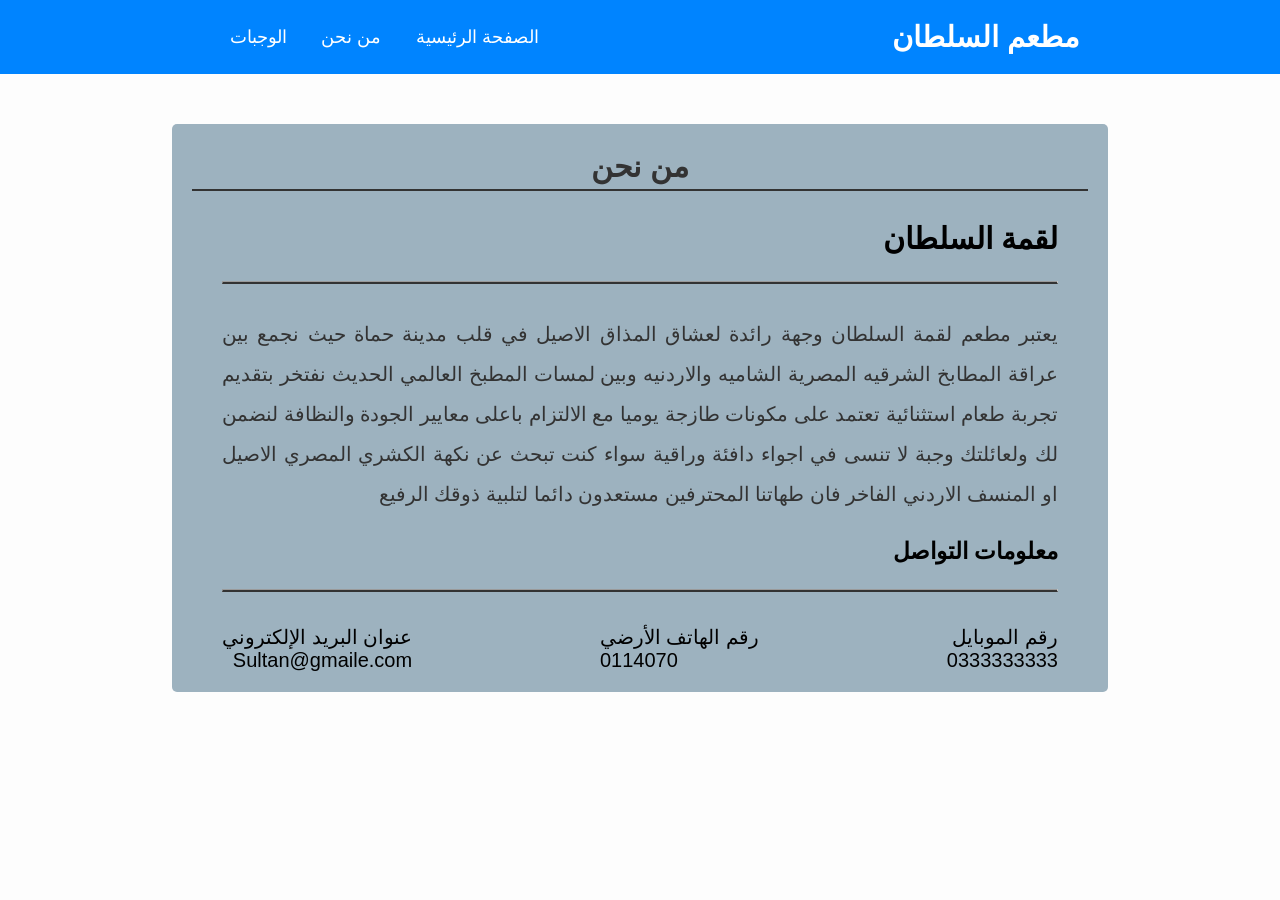
<file: aboutus.html>
<!DOCTYPE html>
<html>

<head>
    <meta charset="UTF-8">

    <head>
        <meta charset="UTF-8">
        <title>مطعم السلطان</title>
        <link rel="stylesheet" href="style.css">
    </head>

<body>
    <header>
        <div class="container">
            <a href="#" class="logo">مطعم السلطان</a>
            <nav class="information">
                <a href="index.html">الصفحة الرئيسية</a>
                <a href="aboutus.html">من نحن</a>
                <a href="meals.html">الوجبات </a>
            </nav>
        </div>
    </header>

    <div class="aboutus">
        <h1 class="aboutus-title">من نحن</h1>
        <div class="aboutus-body">
            <h2> لقمة السلطان</h2>
            <hr style="border-bottom: 2px solid #333;">

            <p>يعتبر مطعم لقمة السلطان وجهة رائدة لعشاق المذاق الاصيل في قلب مدينة حماة حيث نجمع بين عراقة المطابخ
                الشرقيه المصرية الشاميه والاردنيه وبين لمسات المطبخ العالمي الحديث نفتخر بتقديم تجربة طعام استثنائية
                تعتمد على مكونات طازجة يوميا مع الالتزام باعلى معايير الجودة والنظافة لنضمن لك ولعائلتك وجبة لا تنسى في
                اجواء دافئة وراقية سواء كنت تبحث عن نكهة الكشري المصري الاصيل او المنسف الاردني الفاخر فان طهاتنا
                المحترفين مستعدون دائما لتلبية ذوقك الرفيع </p>

            <h3>معلومات التواصل</h3>
            <hr style="border-bottom: 2px solid #333;"><br>

            <div class="contact-info-body">
                <div class="">
                    <div> رقم الموبايل </div>
                    <div dir="ltr">0333333333</div>
                </div>
                <div class="">
                    <div>رقم الهاتف الأرضي </div>
                    <div dir="ltr">0114070</div>
                </div>
                <div class="">
                    <div>عنوان البريد الإلكتروني </div>
                    <div dir="rtl">Sultan@gmaile.com</div>
                </div>
            </div>

        </div>
    </div>
    </div>

</body>

</html>
</file>
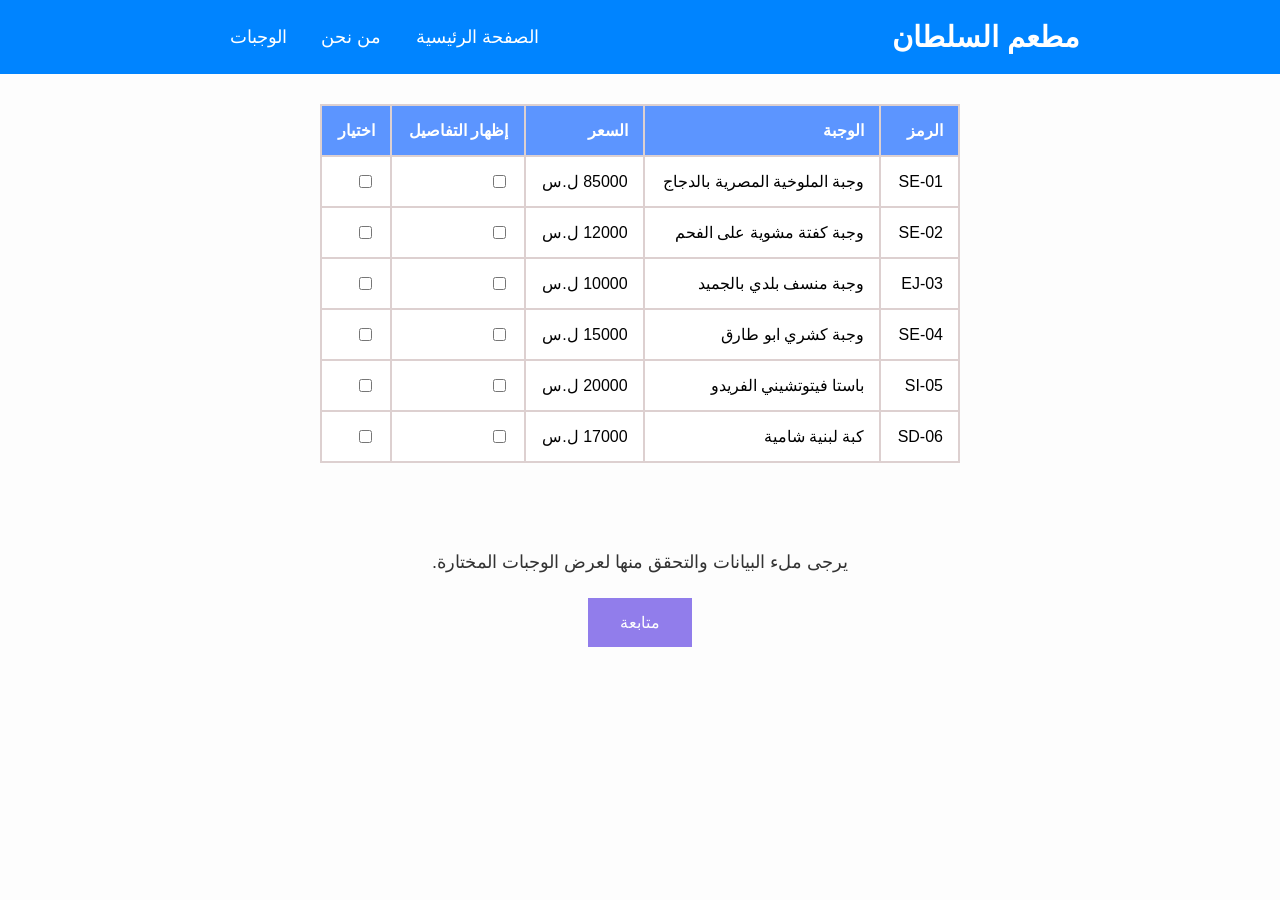
<file: meals.html>
<html>

<head>
    <meta charset="UTF-8">
    <title>مطعم السلطان</title>
    <link rel="stylesheet" href="style.css">
</head>

    
<body>
    <header>
        <div class="container">
            <a href="#" class="logo">مطعم السلطان</a>
            <nav class="information">
                <a href="index.html">الصفحة الرئيسية</a>
                <a href="aboutus.html">من نحن</a>
                <a href="meals.html">الوجبات </a>
            </nav>
        </div>
    </header>
    <center>
        <table>
            <tr>
                <th>الرمز</th>
                <th>الوجبة</th>
                <th>السعر</th>
                <th>إظهار التفاصيل</th>
                <th>اختيار</th>
            </tr>
            <tr>
                <td>SE-01</td>
                <td>وجبة الملوخية المصرية بالدجاج</td>
                <td>85000 ل.س</td>
                <td><input type="checkbox" id="showd1" name="showd"></td>
                <td><input type="checkbox" class="meal-select" data-code="SE-01" data-name="وجبة الملوخية المصرية بالدجاج" data-price="85000 ل.س"></td>
            </tr>
            <tr style="display: none;">
                <td colspan="5">
                    <center><img src="pictures/1.jpg" height="300" width="300"></center>
                    <p style="text-align: right;">
                        <b>تصنيف الطعام:</b> وجبات رئيسية<br>
                        <b>المطبخ:</b> المطبخ المصري<br>
                        <b>المكونات:</b> اوراق ملوخية طازجة ومفرومة ناعما دجاجة كاملة مسلوقة مرق دجاج غني بالمطيبات ورق غار وبصل ارز شعيرية مفلفل وخبز بلدي محمص<br>
                        <b>الصلصة:</b> طشة مصرية أصيلة تتكون من ثوم مهروس ناعم كزبرة يابسة مطحونة وسمن بلدي طبيعي يتم قليها حتى تصبح ذهبية وتوضع فوق الملوخية
                    </p>
                </td>
            </tr>
            <tr>
                <td>SE-02</td>
                <td>وجبة كفتة مشوية على الفحم</td>
                <td>12000 ل.س</td>
                <td><input type="checkbox" id="showd2" name="showd"></td>
                <td><input type="checkbox" class="meal-select" data-code="SE-02" data-name="وجبة كفتة مشوية على الفحم" data-price="12000 ل.س"></td>
            </tr>
            <tr style="display: none;">
                <td colspan="5">
                    <center><img src="pictures/2.jpg" height="300" width="300"></center>
                    <p style="text-align: right;">
                        <b>تصنيف الطعام:</b> مشويات ولحوم<br>
                        <b>المطبخ:</b> المطبخ المصري<br>
                        <b>المكونات:</b> لحم ضأن وبقر مفروم بنسبة دسم قليلة بصل مصفى من الماء بقدونس مفروم بهارات الكفتة المصرية وتقدم مع ارز بسمتي أصفر وخضراوات مشوية<br>
                        <b>الصلصة:</b> صلصة الطحينة البيضاء المصنوعة من طحينة السمسم خل تفاح عصير ليمون كمون وشطة حمراء
                    </p>
                </td>
            </tr>
            <tr>
                <td>EJ-03</td>
                <td>وجبة منسف بلدي بالجميد</td>
                <td>10000 ل.س</td>
                <td><input type="checkbox" id="showd3" name="showd"></td>
                <td><input type="checkbox" class="meal-select" data-code="EJ-03" data-name="وجبة منسف بلدي بالجميد" data-price="10000 ل.س"></td>
            </tr>
            <tr style="display: none;">
                <td colspan="5">
                    <center><img src="pictures/3.jpg" height="300" width="300"></center>
                    <p style="text-align: right;">
                        <b>تصنيف الطعام:</b> أطباق شعبية<br>
                        <b>المطبخ:</b> المطبخ الشرقي<br>
                        <b>المكونات:</b> لحم غنم بلدي بالعظم ارز مسلوق بالسمن ومتبل بالكركم خبز صاج يوضع في أسفل الطبق لوز مقلي وصنوبر محمص<br>
                        <b>الصلصة:</b> صلصة الجميد الكركية الأصلية وهي عبارة عن لبن مخيض مجفف يطبخ مع مرق اللحم والسمن حتى يثخن القوام
                    </p>
                </td>
            </tr>
            <tr>
                <td>SE-04</td>
                <td>وجبة كشري ابو طارق</td>
                <td>15000 ل.س</td>
                <td><input type="checkbox" id="showd4" name="showd"></td>
                <td><input type="checkbox" class="meal-select" data-code="SE-04" data-name="وجبة كشري ابو طارق" data-price="15000 ل.س"></td>
            </tr>
            <tr style="display: none;">
                <td colspan="5">
                    <center><img src="pictures/4.jpg" height="300" width="300"></center>
                    <p style="text-align: right;">
                        <b>تصنيف الطعام:</b> وجبات نباتية<br>
                        <b>المطبخ:</b> المطبخ المصري<br>
                        <b>المكونات:</b> طبقات مع الأرز المصري والعدس الأسود مكرونة صغيرة معكرونة سباغيتي حمص شام مسلوق وبصل مقطع شرائح ومحمر حتى القرمشة<br>
                        <b>الصلصة:</b> صلصة طماطم كثيفة مسبكة بالثوم والخل مع جانب من الدقة تتكون من الليمون والكمون والثوم وصلصة الشطة الحارة لمن يرغب
                    </p>
                </td>
            </tr>
            <tr>
                <td>SI-05</td>
                <td>باستا فيتوتشيني الفريدو</td>
                <td>20000 ل.س</td>
                <td><input type="checkbox" id="showd5" name="showd"></td>
                <td><input type="checkbox" class="meal-select" data-code="SI-05" data-name="باستا فيتوتشيني الفريدو" data-price="20000 ل.س"></td>
            </tr>
            <tr style="display: none;">
                <td colspan="5">
                    <center><img src="pictures/5.jpg" height="300" width="300"></center>
                    <p style="text-align: right;">
                        <b>تصنيف الطعام:</b> مكرونات<br>
                        <b>المطبخ:</b> المطبخ الإيطالي<br>
                        <b>المكونات:</b> مكرونة فيتوتشيني إيطالية طويلة قطع صدور دجاج مشوية بتتبيلة الأعشاب فطر عيش الغراب الطازج وجبنة بارميزان معتقة مبشورة
                    </p>
                </td>
            </tr>
            <tr>
                <td>SD-06</td>
                <td>كبة لبنية شامية</td>
                <td>17000 ل.س</td>
                <td><input type="checkbox" id="showd6" name="showd"></td>
                <td><input type="checkbox" class="meal-select" data-code="SD-06" data-name="كبة لبنية شامية" data-price="17000 ل.س"></td>
            </tr>
            <tr style="display: none;">
                <td colspan="5">
                    <center><img src="pictures/6.jpg" height="300" width="300"></center>
                    <p style="text-align: right;">
                        <b>تصنيف الطعام:</b> وجبات رئيسية ساخنة<br>
                        <b>المطبخ:</b> المطبخ الشامي<br>
                        <b>المكونات:</b> كرات كبة برغل محشوة بلحم مفروم وصنوبر وبصل مطبوخة ببطء وتقدم مع أرز أبيض مفلفل وزينة من النعناع اليابس<br>
                        <b>الصلصة:</b> صلصة اللبن المطبوخ بالنشاء والبيض للحصول على قوام مخملي مع إضافة الثوم المقلي بالسمن في النهاية
                    </p>
                </td>
            </tr>
        </table>

        <br>
        <br>
        <div id="orderSummary">
            <p>لم يتم اختيار أي وجبة حتى الآن.</p>
        </div>
        <button id="follow" onclick="toggleForm()" disabled>متابعة</button>
    </center>
    <form onsubmit="return validateForm();" method="post" name="myinfo" id="myinfo" style="display:none;">
        <div class="container">
            <label for="name"><b> الاسم الكامل بالانجليزية </b></label>
            <input type="text" placeholder="ادخل اسمك الكامل" id="myUsername" name="username"><br>
            <label for="student"><b>االحساب البنكي</b></label>
            <input type="text" placeholder="رقم الحساب البنكي " id="number_s" name="number_s"><br>
            <label for="date"><b>تاريخ الطلب</b><br></label>
            <input type="text" placeholder="DD/MM/YYYY" id="date1" name="date1"><br>
            <label for="phone"><b> الموبايل </b></label>
            <input type="text" placeholder="0987654321" id="phonenumber" name="phonenumber"><br>
            <input type="reset" id="btnrefresh" value="تحديث" />
            <button type="submit">شراء</button>
        </div>
    </form>

    <div id="confirmation"></div>

    <script src="https://code.jquery.com/jquery-3.6.0.min.js"></script>
    <script type="text/javascript" src="myFunctions.js"></script>
</body>

</html>
</file>
<file: style.css>
/* home Page */
body {
  padding: 0;
  margin: 0;
  background-color: #fdfdfd;
  font-family: "Roboto", sans-serif;
  direction: rtl;
}

.container {
  padding-left: 30px;
  padding-right: 30px;
}

header {
  margin-bottom: 30px;
}

header .container {
  background-color: #0084ff;
  z-index: 999;
  display: flex;
  justify-content: space-between;
  align-items: center;
  padding: 20px 200px;
}

.logo {
  text-decoration: none;
  color: #ffffff;
  text-transform: none;
  font-weight: 700;
  font-size: 1.8em;
}
.information a {
  text-decoration: none;
  color: #ffffff;
  font-weight: 500;
  font-size: 1.1em;
  padding-left: 30px;
}

.button1 {
  background-color: #546435;
  color: white;
  padding: 15px 32px;
  text-align: center;
  text-decoration: none;
  display: inline-block;
  font-size: 25px;
  margin: 6px 4px;
  cursor: pointer;
  border-radius: 10px;
}

.button1:hover {
  background-color: #546435;
}

#follow {
  background-color: #2800db;
  border: none;
  color: white;
  padding: 15px 32px;
  text-align: center;
  text-decoration: none;
  display: inline-block;
  font-size: 16px;
  margin: 4px 2px;
  cursor: pointer;
  opacity: 0.5; 
  transition: opacity 0.3s ease; 
}
#follow:hover {
  opacity: 1; 
}

#follow:disabled {
  cursor: not-allowed; 
}

table {
  width: 50%;
  background-color: #fff;
  border-collapse: collapse;
  margin-bottom: 20px;
}

th,
td {
  padding: 15px;
  border: 2px solid #ddd0d0;
  text-align: right;
}

th {
  background-color: #5c95ff;
  color: #fff;
}


/* aboutus Page */
.aboutus {
  margin: 50px auto 50px auto;
  width: 70%;
  background: #9db2bf;
  padding: 20px;
  border-radius: 5px;
  font-size: 30px;
}

.aboutus-title {
  margin: 0 0 30px 0;
  border-bottom: 2px solid #333;
  padding: 5px 0;
  font-size: 30px;
}

.aboutus-body {
  padding: 0 30px;
  font-size: 20px;
}

.aboutus .aboutus-body p {
  line-height: 40px;
  text-align: justify;
  font-size: 20px;
}

.contact-info {
  margin: 40px 20px 0 0;
  font-size: 20px;
}

.contact-info .aboutus-body h3 {
  border-bottom: 2px solid #333;
  padding: 10px 0;
  font-size: 20px;
}

.contact-info-body {
  display: flex;
  justify-content: space-between;
  font-size: 20px;
}
h1 {
  color: #333;
  text-align: center;
  margin-top: 50px;
}

/* meals page */

p {
  color: #333;
  text-align: center;
  margin-top: 30px;
  font-size: 18px;
  line-height: 1.5;
}

#myinfo {
  display: block; 
  width: 50%; 
  margin: 0 auto; 
  padding: 20px; 
    border: 1px solid #ccc; 
  border-radius: 5px; 
  background-color: #f9f9f9; 
}

#myinfo label {
  display: block; 
  margin-top: 20px; 
  font-weight: bold; 
}

#myinfo input[type="text"] {
  width: 100%; 
  padding: 10px;
  margin-top: 5px; 
  border: 1px solid #ccc; 
  border-radius: 5px; 
}

#myinfo button[name="submit"] {
  background-color: #4caf50; 
  color: white; 
  padding: 10px 20px;
  border: none; 
  border-radius: 5px; 
  cursor: pointer;
  margin-top: 20px; 
}

button[type="submit"] {
  background-color: #4caf50;
  color: white; 
  padding: 10px 20px;
  border: none; 
  border-radius: 5px;
}

#myinfo button[type="submit"]:hover {
  background-color: #546435; 
}

#myinfo input[type="button"],
#myinfo input[type="reset"] {
  background-color: #546435;
  color: white; 
  padding: 10px 20px; 
   border: none; 
  border-radius: 5px; 
    cursor: pointer; 
  margin-top: 20px; 
}

#myinfo input[type="button"]:hover,
#myinfo input[type="reset"]:hover {
  background-color: #546435; 
}

#myinfo input[type="text"]:focus {
  outline: none; 
  box-shadow: 0 0 5px #546435; 
}

#myinfo input[type="button"]:focus {
  outline: none;
  box-shadow: 0 0 5px #546435; 
}

#myinfo button[name="submit"]:focus {
  outline: none; 
  box-shadow: 0 0 5px #546435; 
}


/* order modal styles */
.modal-overlay {
  position: fixed;
  top: 0;
  left: 0;
  right: 0;
  bottom: 0;
  background-color: rgba(0, 0, 0, 0.5);
  display: flex;
  justify-content: center;
  align-items: center;
  z-index: 1000;
  animation: fadeIn 0.3s ease-in;
}

.modal-content {
  background-color: #fff;
  border-radius: 10px;
  box-shadow: 0 4px 20px rgba(0, 0, 0, 0.3);
  max-width: 600px;
  width: 90%;
  max-height: 90vh;
  overflow-y: auto;
  animation: slideUp 0.3s ease-out;
}

@keyframes slideUp {
  from {
    transform: translateY(50px);
    opacity: 0;
  }
  to {
    transform: translateY(0);
    opacity: 1;
  }
}

.modal-header {
  background: linear-gradient(135deg, #0084ff, #005acc);
  color: white;
  padding: 20px;
  border-radius: 10px 10px 0 0;
  display: flex;
  justify-content: space-between;
  align-items: center;
}

.modal-header h2 {
  margin: 0;
  font-size: 24px;
  text-align: right;
}

.close-modal {
  font-size: 28px;
  font-weight: bold;
  cursor: pointer;
  color: white;
  transition: color 0.3s ease;
}

.close-modal:hover {
  color: #ffeb3b;
}

.modal-body {
  padding: 30px;
}

.order-info {
  background-color: #f0f7ff;
  padding: 15px;
  border-radius: 5px;
  margin-bottom: 20px;
  border-right: 4px solid #0084ff;
}

.order-info p {
  margin: 5px 0;
  text-align: right;
  font-size: 16px;
}

.order-items {
  margin-bottom: 30px;
}

.order-items h3 {
  color: #0084ff;
  border-bottom: 2px solid #0084ff;
  padding-bottom: 10px;
  text-align: right;
  margin-bottom: 15px;
}

.order-table {
  width: 100%;
  border-collapse: collapse;
  background-color: #fff;
}

.order-table thead {
  background-color: #0084ff;
  color: white;
}

.order-table th {
  padding: 12px;
  text-align: right;
  font-weight: bold;
}

.order-table td {
  padding: 12px;
  border-bottom: 1px solid #ddd;
  text-align: right;
}

.order-table tbody tr:hover {
  background-color: #f5f5f5;
}

.order-summary {
  background-color: #f9f9f9;
  padding: 20px;
  border-radius: 5px;
  border: 2px solid #e0e0e0;
}

.summary-row {
  display: flex;
  justify-content: space-between;
  align-items: center;
  padding: 12px 0;
  font-size: 16px;
  border-bottom: 1px solid #e0e0e0;
}

.summary-row:last-child {
  border-bottom: none;
}

.summary-row.discount {
  color: #ff9800;
}

.summary-row.total {
  background-color: #c8e6c9;
  padding: 15px;
  border-radius: 5px;
  margin-top: 10px;
  font-weight: bold;
  font-size: 18px;
  border: 2px solid #4caf50;
}

.amount,
.discount-amount,
.final-amount {
  font-weight: bold;
}

.final-amount {
  color: #4caf50;
  font-size: 20px;
}

.modal-footer {
  padding: 20px;
  display: flex;
  justify-content: space-between;
  gap: 10px;
  background-color: #f5f5f5;
  border-radius: 0 0 10px 10px;
}

.btn-confirm,
.btn-cancel {
  flex: 1;
  padding: 12px 20px;
  font-size: 16px;
  border: none;
  border-radius: 5px;
  cursor: pointer;
  transition: all 0.3s ease;
  font-weight: bold;
}

.btn-confirm {
  background-color: #4caf50;
  color: white;
}

.btn-confirm:hover {
  background-color: #45a049;
  transform: translateY(-2px);
  box-shadow: 0 4px 12px rgba(76, 175, 80, 0.4);
}

.btn-cancel {
  background-color: #f44336;
  color: white;
}

.btn-cancel:hover {
  background-color: #da190b;
  transform: translateY(-2px);
  box-shadow: 0 4px 12px rgba(244, 67, 54, 0.4);
}

.btn-confirm:active,
.btn-cancel:active {
  transform: translateY(0);
}
</file>
